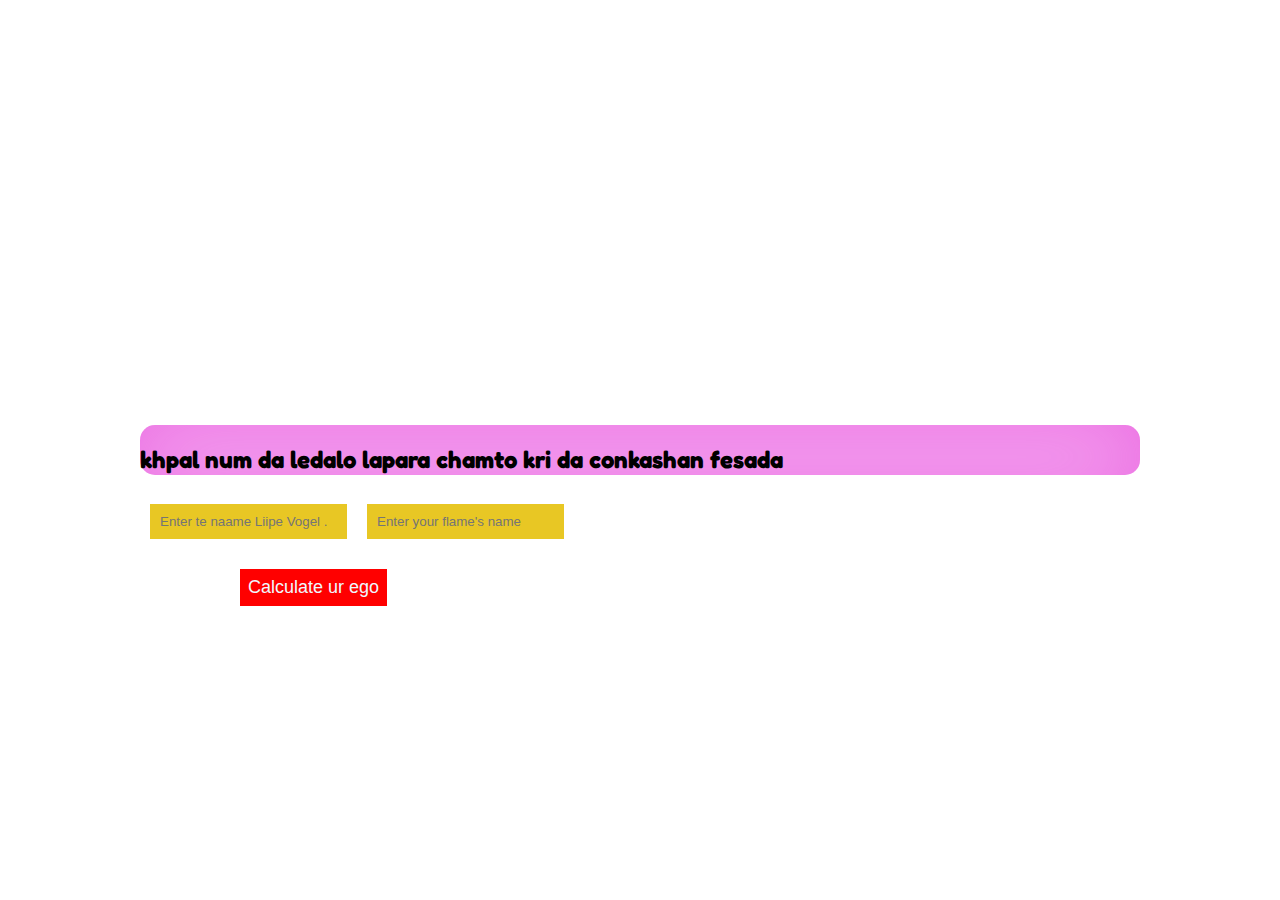
<file: index.html>
<!DOCTYPE html>
<html lang="en">
  <head>
    <meta charset="UTF-8" />
    <meta name="viewport" content="width=device-width, initial-scale=1.0" />
    <title>love calculatort</title>
    <script async src="https://www.googletagmanager.com/gtag/js?id=G-Q3KYL73EQ4"></script>
<script>
  window.dataLayer = window.dataLayer || [];
  function gtag(){dataLayer.push(arguments);}
  gtag('js', new Date());
  gtag('config', 'G-Q3KYL73EQ4');
</script>
<script async src="https://pagead2.googlesyndication.com/pagead/js/adsbygoogle.js?client=ca-pub-5851455132909951"
     crossorigin="anonymous"></script>
    <link
      rel="stylesheet"
      href="style.css"
      rel="preconnect"
      href="https://fonts.googleapis.com"
    />
    <link rel="preconnect" href="https://fonts.gstatic.com" crossorigin />
    <link
    <link href="https://fonts.googleapis.com/css2?family=Comic+Neue:ital,wght@0,300;0,400;0,700;1,300;1,400;1,700&family=Fredoka:wght@300..700&display=swap" rel="stylesheet">
    <link
      rel="stylesheet"
      href="https://cdnjs.cloudflare.com/ajax/libs/font-awesome/6.6.0/css/all.min.css"
      integrity="sha512-Kc323vGBEqzTmouAECnVceyQqyqdsSiqLQISBL29aUW4U/M7pSPA/gEUZQqv1cwx4OnYxTxve5UMg5GT6L4JJg=="
      crossorigin="anonymous"
      referrerpolicy="no-referrer"
    />
  </head>
  <body>
    <div class="container">
      <div class="title">
        <h2>khpal num da ledalo lapara chamto kri da conkashan fesada</h2>
      </div>

      <div class="input-fields">
        <div class="input-one">
          <input
            type="text"
            name="inputOne"
            id="inputOne"
            placeholder="Enter te naame Liipe Vogel ."
          />
        </div>
        <div class="input-heart"><i class="fa-solid fa-heart fa-6x"></i></div>
        <div class="input-two">
          <input
            type="text"
            name="inputTwo"
            id="inputTwo"
            placeholder="Enter your flame's name"
          />
        </div>

        <div class="result"></div>
    </div>
         <div class="button">
         <button class="btn-calculate" id="btn-calculate">
          Calculate ur ego
        </button>
         </div>
      <div class="result" id="result-div"></div>
    <script src="app.js"></script>
    </div>
  </body>
</html>
</file>
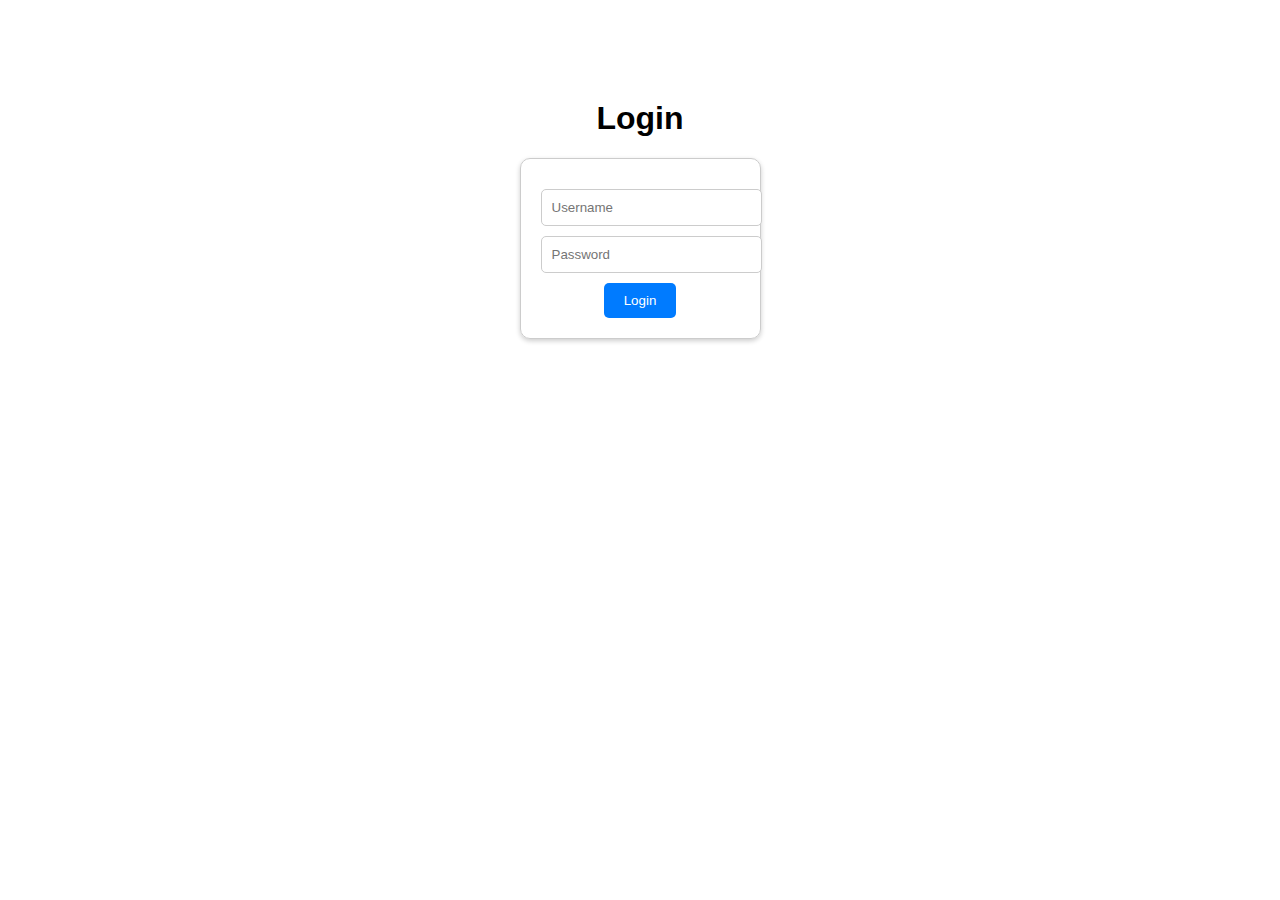
<file: login.html>
<!DOCTYPE html>
<html lang="en">
<head>
    <meta charset="UTF-8">
    <meta name="viewport" content="width=device-width, initial-scale=1.0">
    <title>Login Page</title>
    <style>
        body {
            font-family: Arial, sans-serif;
            text-align: center;
            margin-top: 100px;
        }
        form {
            display: inline-block;
            padding: 20px;
            border: 1px solid #ccc;
            border-radius: 10px;
            box-shadow: 0 2px 5px rgba(0, 0, 0, 0.2);
        }
        input {
            display: block;
            width: 100%;
            margin: 10px 0;
            padding: 10px;
            border: 1px solid #ccc;
            border-radius: 5px;
        }
        button {
            padding: 10px 20px;
            border: none;
            background-color: #007BFF;
            color: white;
            border-radius: 5px;
            cursor: pointer;
        }
        button:hover {
            background-color: #0056b3;
        }
    </style>
</head>
<body>
    <h1>Login</h1>
    <form action="index.html" method="get">
        <input type="text" name="username" placeholder="Username" required>
        <input type="password" name="password" placeholder="Password" required>
        <button type="submit">Login</button>
    </form>
</body>
</html>
</file>
